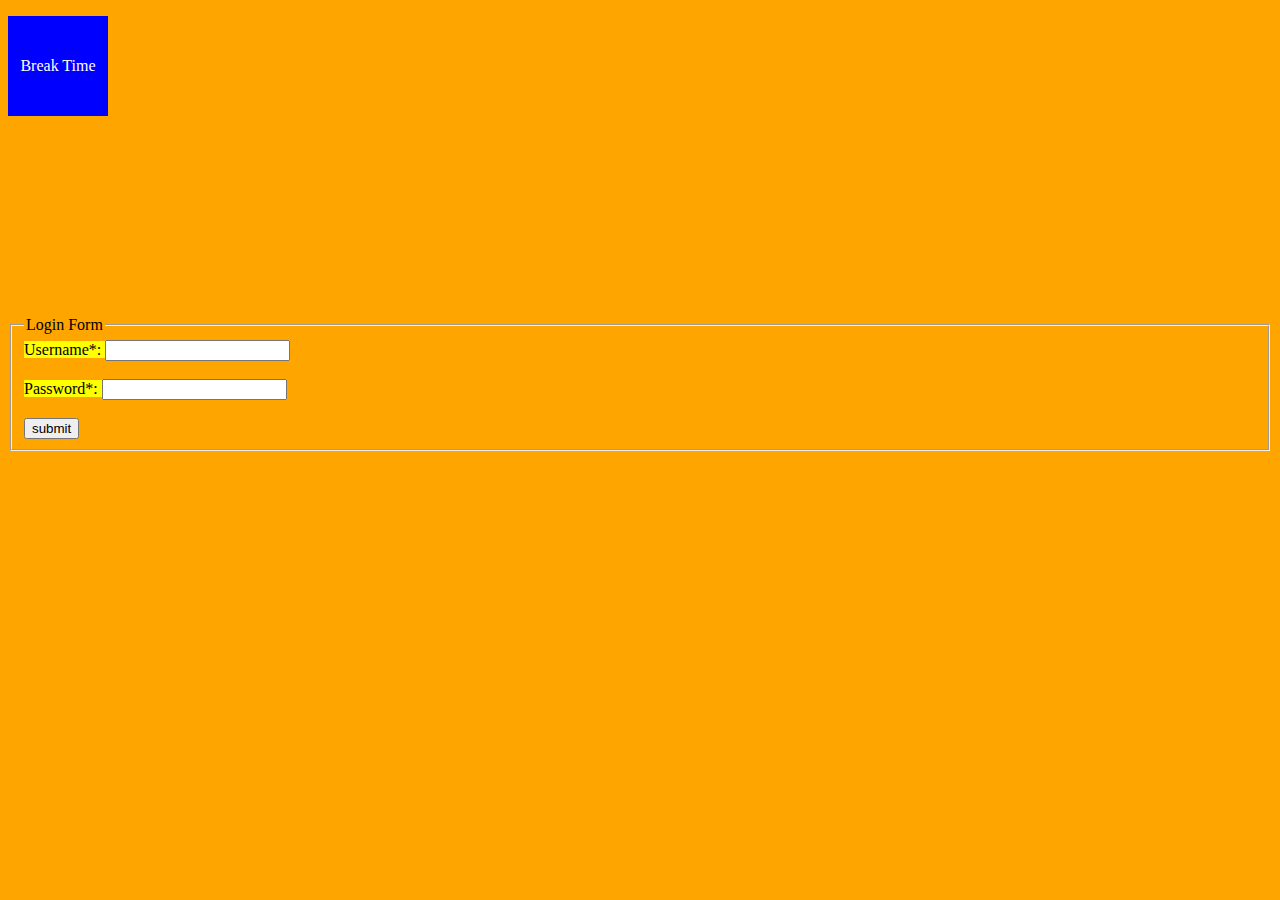
<file: index.html>
<!DOCTYPE HTML>

<html>
<head>
  <title>CSS Attribute selector</title>
  <style type="text/css">
    #outer
    {
      width:300px;
      height:300px;
      background:orange;
    }
    #cube
    {
      width:100px;
      height:100px;
      line-height:100px;
      background:blue;
      transition: all 3s ease-in-out
    }
    #cube p{
      color:white;
      text-align:center;
    }
    #cube:hover
    {
      width:500px;
      border-radius:50px;
      background:red;
      transform:sclae(0.5)
    }
    </style>

    <style>
      body {
        background:orange
      }
    </style>

  <style>
    /*This code will change background color to yellow of 'label' tag having 'for' attribute.*/
    label[for]
    {
      background:yellow;
    }
  </style>
  </head>
  

<body>
  <div id="outer">
    <div id="cube">
      <p>Break Time</p>
    </div>
  </div>
</body>

<body>
    <form>
      <fieldset>
        <legend>Login Form</legend>

        <label for="user"> Username*: </label>
        <input type="text" id="user"/> <br><br>
        <label for="pass"> Password*: </label>
        <input type="password" id="pass"/> <br><br>

        <input type="submit" value="submit"/>
      </fieldset>
    </form>
</body>
</html>
</file>
